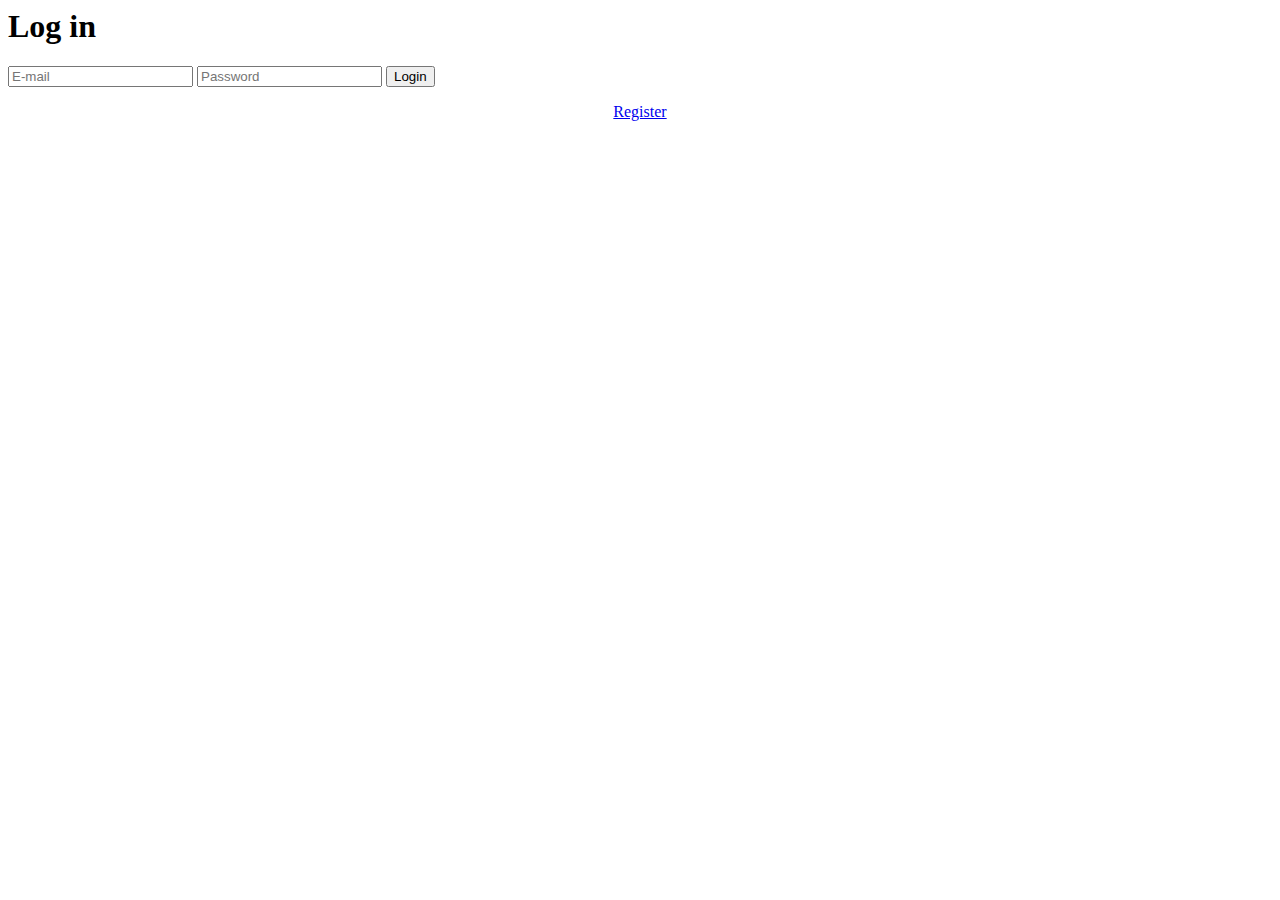
<file: app/login/login.html>
<body>
<form ng-controller="loginCtrl" ng-submit="submit()">
    <div class="login">
        <h1><b>Log in</b></h1>
        <input type="text" placeholder="E-mail" ng-model="email" name="email" required>
        <input type="password" placeholder="Password" ng-model="password" name="password" required>
        <button class="login_button" type="submit">Login</button>
        <p align="center"><a href="#">Register</a>
    </div>
</form>
</body>
</file>
